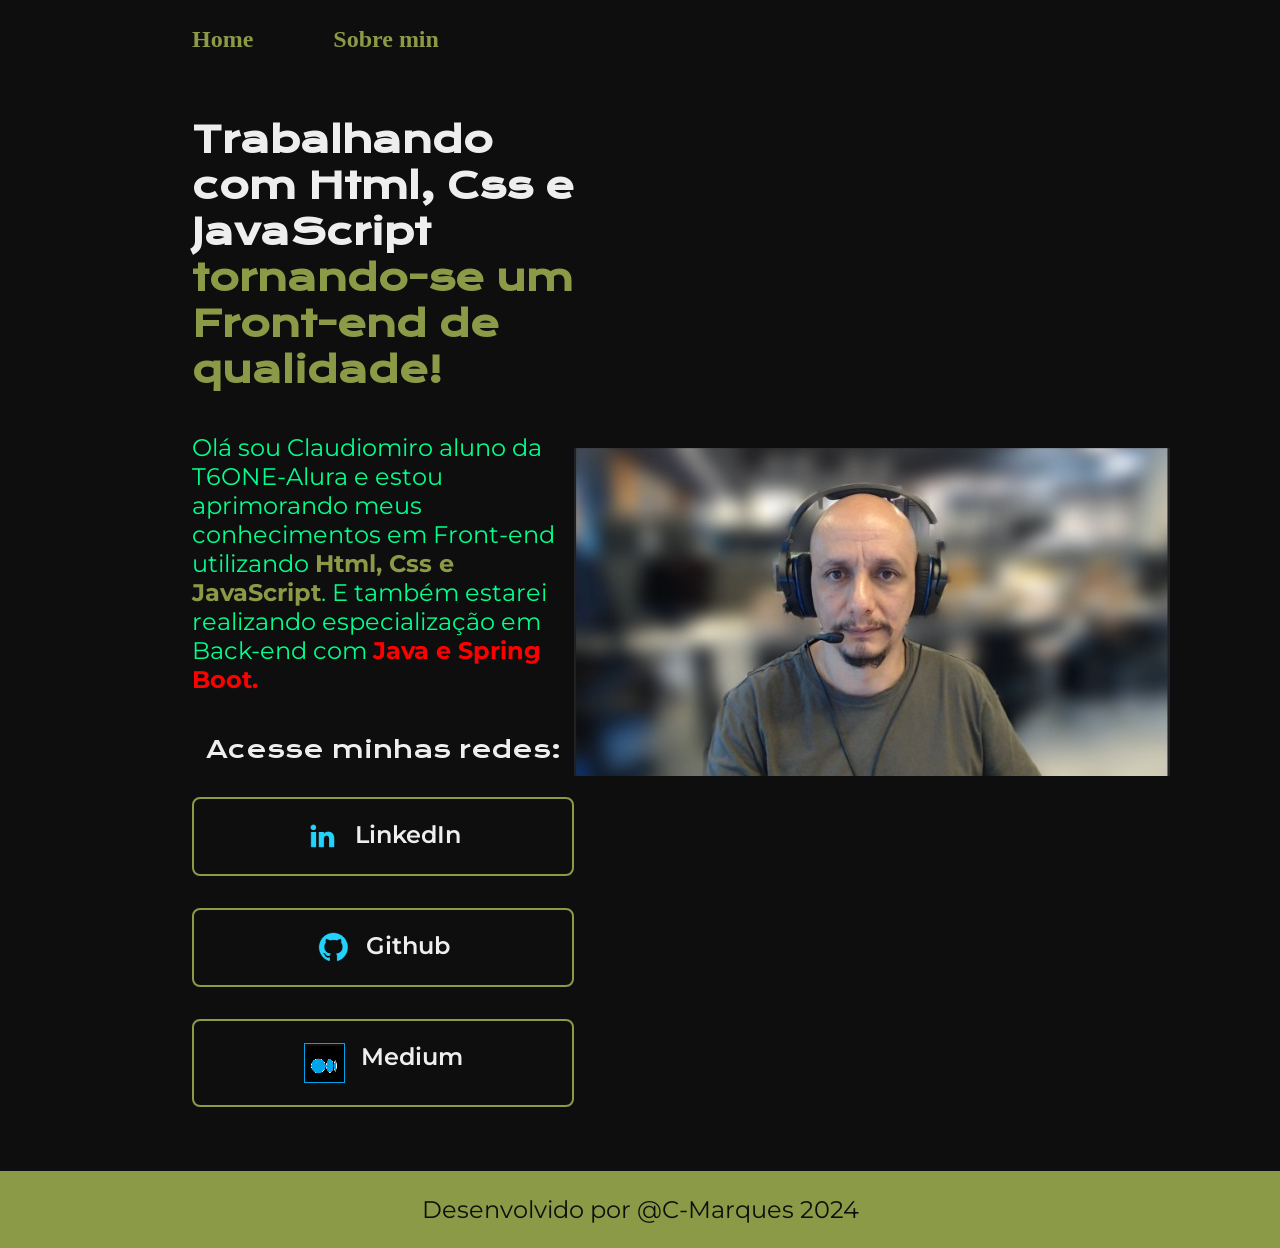
<file: index.html>
<!DOCTYPE html>
<html lang="pt-br">
<head>
    <meta charset="UTF-8"> 
    <meta http-equiv="X-UA-Compatible" content="IE=edge">
    <meta name="viewport" content="width=device-width, initial-scale=1.0">
    <title>Portifolio</title>
    <link rel="stylesheet" href="/styles/style.css">
</head>
<body>
    <header class="cabecalho">
        <nav class="cabecalho__menu">
            <a class="cabecalho_menu_link" href="index.html">Home</a>
            <a class="cabecalho_menu_link" href="about.html">Sobre min</a>
        </nav>
    </header>
    <main class="apresentacao">
            <section class="apresentacao__conteudo">
            <h1 class="apresentacao__titulo">
                Trabalhando com Html, Css e JavaScript 
                <strong class="titulo-destaque"> tornando-se um Front-end de qualidade!
                </strong></h1>
                <p  class="apresentacao__texto">Olá sou Claudiomiro aluno da T6ONE-Alura e estou aprimorando meus conhecimentos em Front-end utilizando <strong>
                Html, Css e JavaScript</strong>. E também estarei realizando especialização em Back-end com <strong class="urgente">Java e Spring Boot.</strong></p>
                <div class="apresentacao__links">
                    <h2 class="apresentacao__links_subtitulos">Acesse minhas redes:</h2>
                    <a class="apresentacao__links_link" href="https://linkedin.com/in/claudiomiromarques">
                        <img src="./assets/linkedin.png">LinkedIn
                    </a>
                    <a class="apresentacao__links_link" href="https://github.com/claudiomiromarques">
                        <img src="./assets/github.png">Github
                    </a>
                    <a class="apresentacao__links_link" href="https://medium.com/@claudiomiro.marques">
                        <img src="./assets/medium.png">Medium
                    </a>
                </div>
            </section>
            <img src="/assets/imagem2.png" alt="Foto">
    </main>
    <footer class="rodape">
        <p>Desenvolvido por @C-Marques 2024</p>
    </footer>
</body>
</html>
</file>
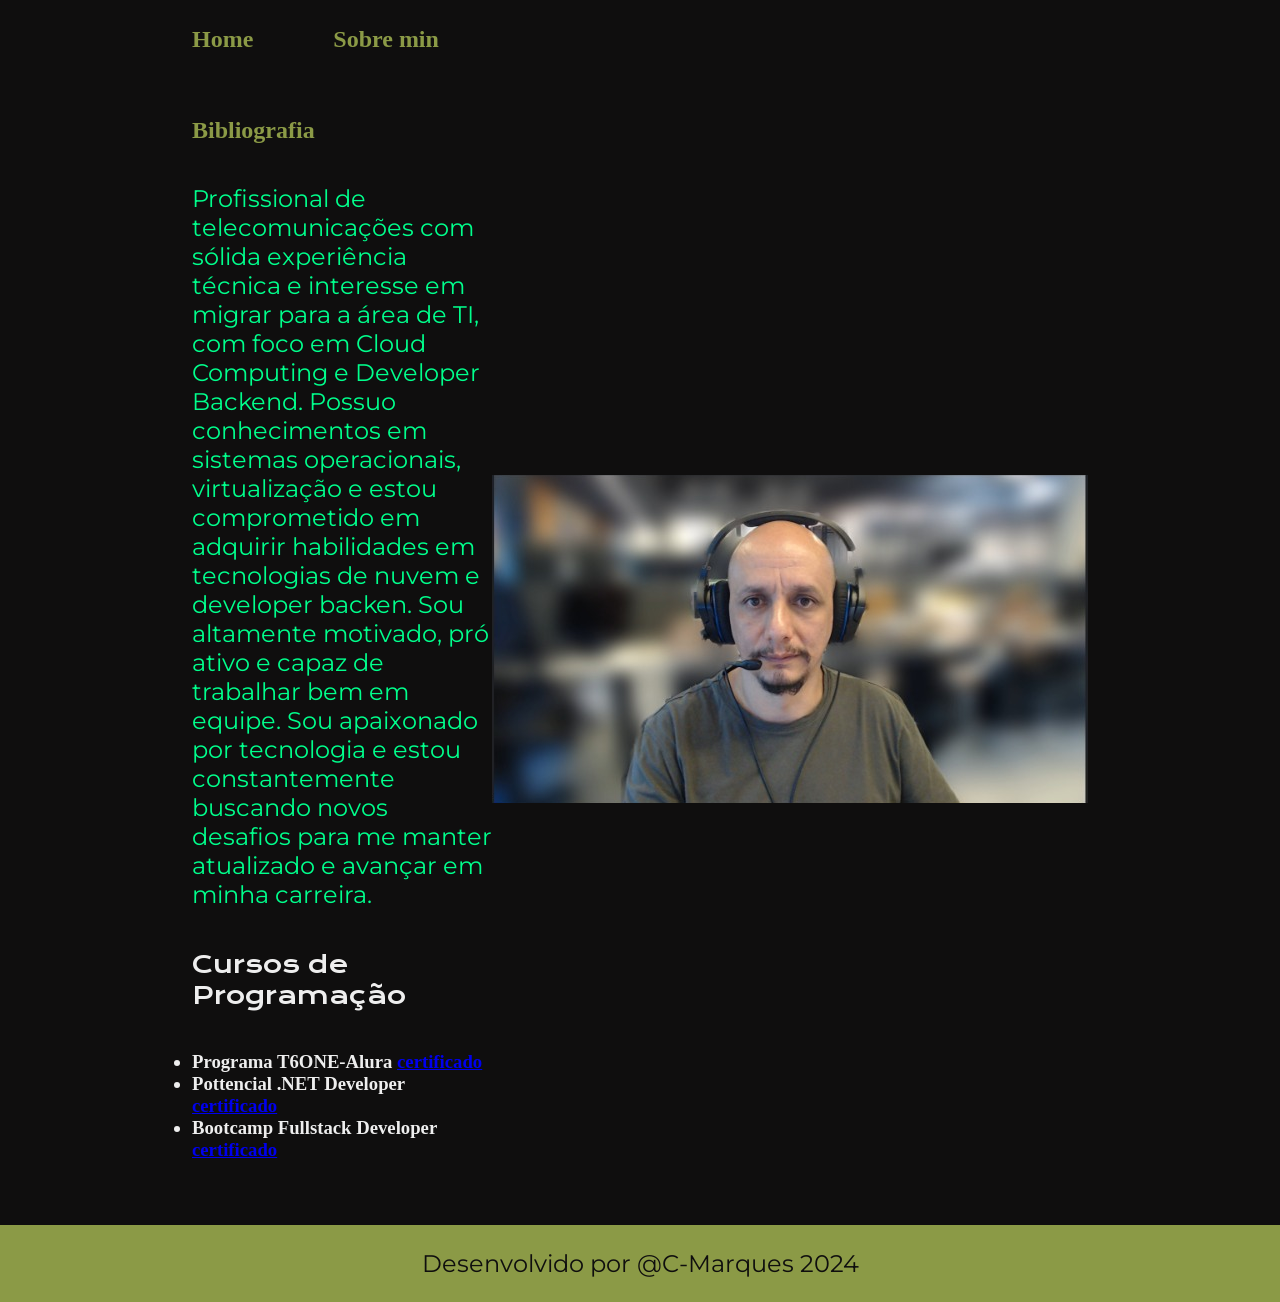
<file: about.html>
<!DOCTYPE html>
<html lang="pt-br">
<head>
    <meta charset="UTF-8">
    <meta name="viewport" content="width=device-width, initial-scale=1.0">
    <title>Sobre min</title>
    <link rel="stylesheet" href="./styles/style.css">
</head>
<body>
    <header class="cabecalho">
        <nav class="cabecalho__menu">
            <a class="cabecalho_menu_link" href="index.html">Home</a>
            <a class="cabecalho_menu_link" href="about.html">Sobre min</a>
        </nav>
    </header>
   <main>
    <main class="apresentacao">
        <section class="apresentacao__conteudo">
            <h1 class="titulo-destaque">Bibliografia</h1>
            <p class="apresentacao__texto">
                Profissional de telecomunicações com sólida experiência técnica e interesse em migrar para a área de TI, 
                com foco em Cloud Computing e Developer Backend. Possuo conhecimentos em sistemas operacionais, virtualização 
                e estou comprometido em adquirir habilidades em tecnologias de nuvem e developer backen. Sou altamente motivado, 
                pró ativo e capaz de trabalhar bem em equipe. Sou apaixonado por tecnologia e estou constantemente buscando novos
                desafios para me manter atualizado e avançar em minha carreira.
            </p>
            <h2 class="apresentacao__links_subtitulos">Cursos de Programação</h2>
            <h3>
            <ul class="apresentacao__links_links">
                <li>Programa T6ONE-Alura <a href="https://cursos.alura.com.br/certificate/C-Marques/logica-programacao-mergulhe-programacao-javascript">certificado</a></li>
                <li>Pottencial .NET Developer <a href="https://www.dio.me/certificate/077964AD/share">certificado</a> </li>
                <li>Bootcamp Fullstack Developer <a href="https://www.dio.me/certificate/45715AD5">certificado</a></li>
                
            </ul>
        </h3>
            </div>    
        </section>
        <img src="./assets/imagem2.png" alt="Foto Claudiomiro">
    </main> 

   </main>
   <footer class="rodape">
    <p>Desenvolvido por @C-Marques 2024</p>
</footer>
</body>
</html>
</file>
<file: styles/style.css>
@import url('https://fonts.googleapis.com/css2?family=Krona+One&family=Montserrat:wght@400;600&display=swap');

:root {
    --cor-principal: #0F0E0E;
    --cor-secudaria: #EEEEEE;
    --cor-tercearia: #8B9A46;
    --cor-hover: #541212;
    --fonte-primaria: 'Krona One', sans-serif;
    --fonte-secundaria: 'Montserrat', sans-serif;
}

* {
    margin: 0;
    padding: 0;
}

body {
    /* height: 100vh; */
    box-sizing: border-box;
    background-color: var(--cor-principal);
    color: var(--cor-secudaria);
}

.cabecalho {
    padding: 2% 0% 0% 15%;
}

.cabecalho__menu {
    display: flex;
    gap: 80px;
}

.cabecalho_menu_link {
    font-size: var(--fonte-secundaria);
    font-size: 24px;
    font-weight: 600;
    color: var(--cor-tercearia);
    text-decoration: none;
}

.cabecalho__menu__link {
    padding: 10px 15px;
}

.cabecalho__menu__link:hover {
    color: var(--cor-tercearia);
}


.apresentacao {
    padding: 5% 15%;
    display: flex;
    align-items: center;
    justify-content: space-between;
}

.apresentacao__conteudo{
    width: 615px;
    display: flex;
    flex-direction: column;
    gap: 40px;
}

.apresentacao__conteudo__texto a{
    text-decoration: none;
    color: var(--cor-tercearia);
}


.apresentacao__titulo {
    font-size: 36px;
    font-family: var(--fonte-primaria);
}

strong {
    color: var(--cor-tercearia);
}

.titulo-destaque {
    color: var(--cor-tercearia);
}

.apresentacao__texto {
    font-size: 24px;
    color: #00ff8c;
    font-family: var(--fonte-secundaria);
}

.apresentacao__links {
    display: flex;
    flex-direction: column;
    justify-content: space-between;
    align-items: center;
    gap: 32px;
}

.apresentacao__links_subtitulos {
    font-family: var(--fonte-primaria);
    font-weight: 400;
    font-size: 24px;
}

.apresentacao__links_link {
    /* background-color: #22D4FD; */
    display: flex;
    justify-content: center;
    gap: 16px;
    border: 2px solid var(--cor-tercearia);
    width: 378px;
    text-align: center;
    border-radius: 8px;
    font-size: 24px;
    font-weight: 600;
    padding: 21.5px 0;
    text-decoration: none;
    color: var(--cor-secudaria);
    font-family: var(--fonte-secundaria);
}

.apresentacao__links_link:hover {
    background-color: var(--cor-hover);
    font-size: 26px;
    box-shadow: 3.0px 3.0px 15px var(--cor-tercearia);
    color: #00FF00;
}
.urgente {
    color: red;
}

.rodape {
    padding: 24px;
    color: var(--cor-principal);
    background-color: var(--cor-tercearia);
    text-align: center;
    font-family: var(--fonte-secundaria);
    font-size: 24px;
    font-weight: 400;
}
</file>
